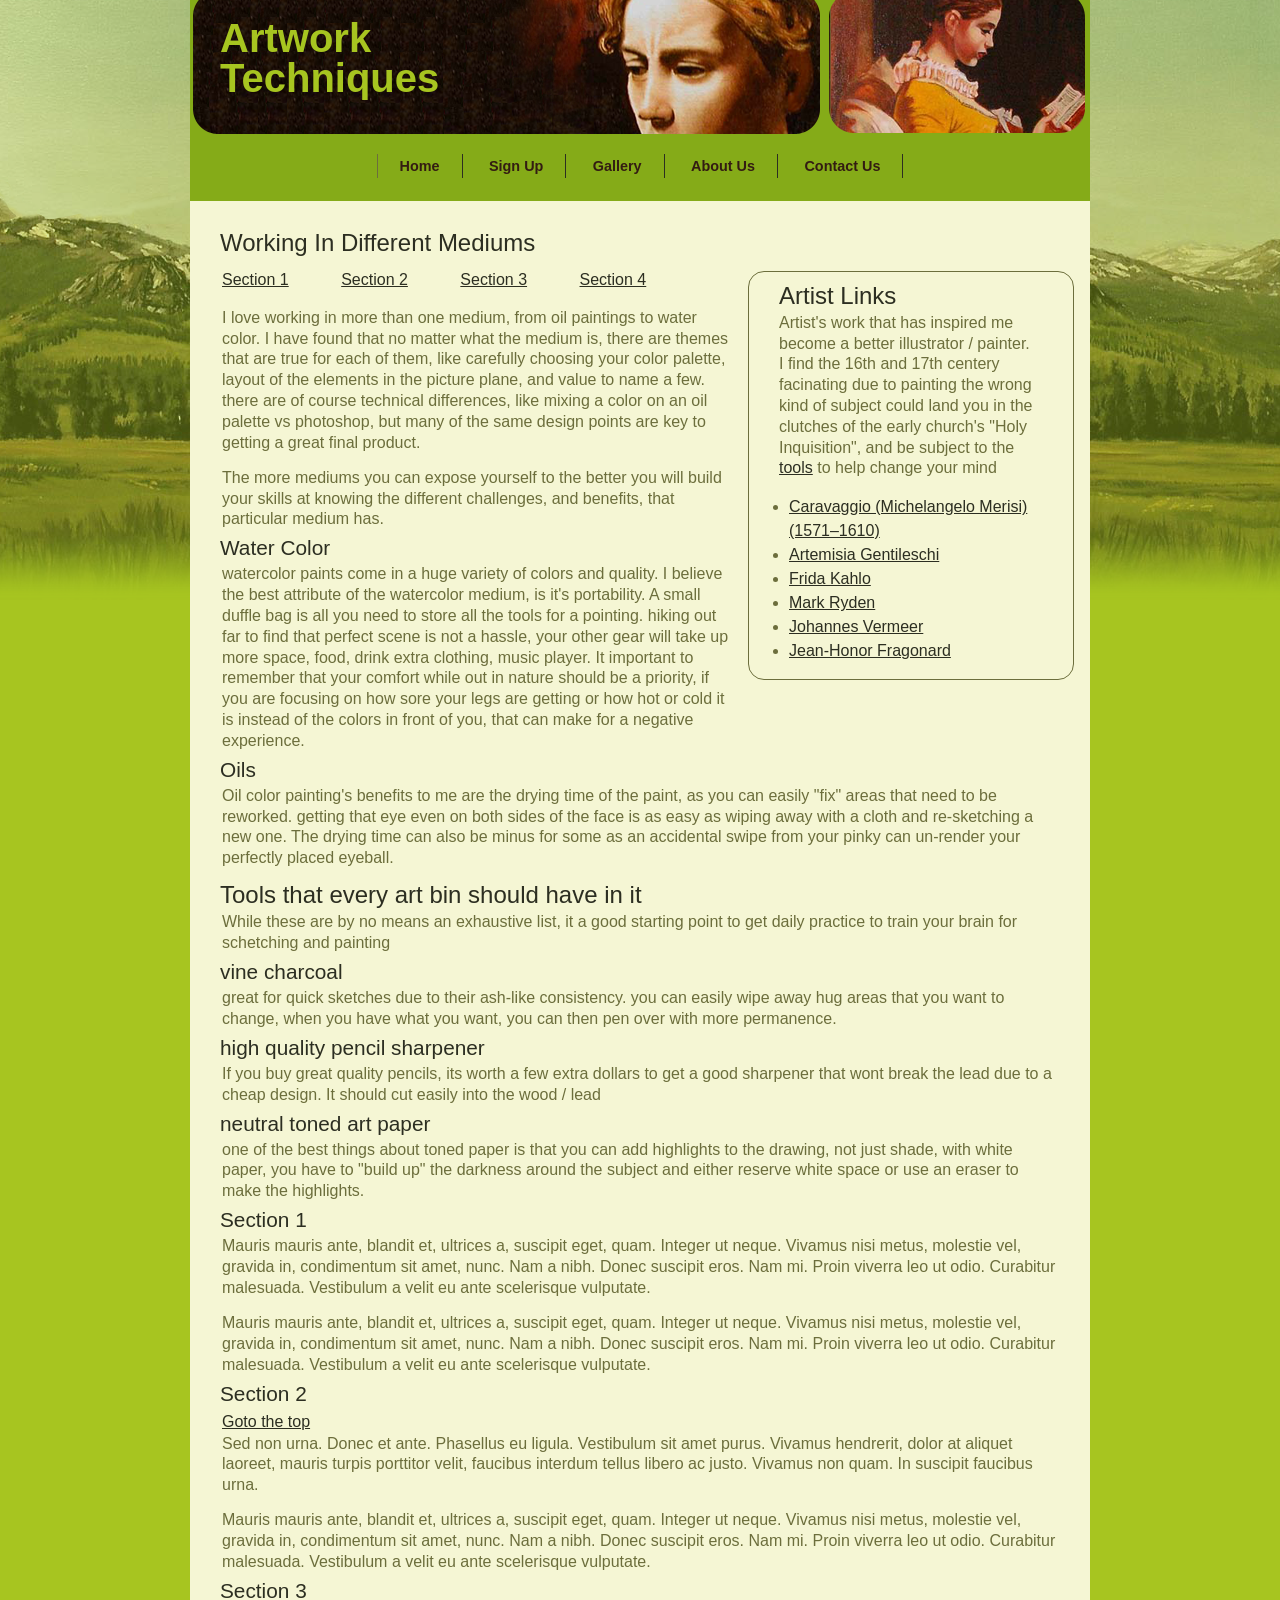
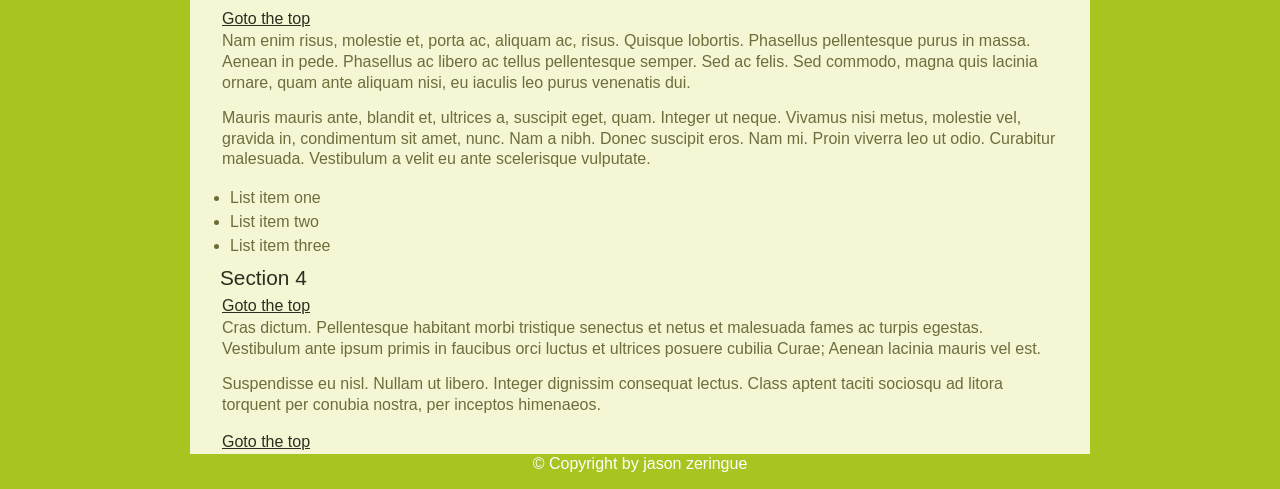
<file: index.html>
<!doctype html>
<html>
<head>
<meta charset="UTF-8">
<title>Artwork Techniques</title>

<link href="css/style1.css" rel="stylesheet" type="text/css" />

</head> 
<body class="page" id="top"> 
	<header>
	<h1>Artwork Techniques</h1> 
	</header>
	<nav id="navigation" role="navigation">
		<ul>
			<li><a href="index.html">Home</a></li>
			<li><a href="sign-up.html">Sign Up</a></li>
			<li><a href="gallery.html">Gallery</a></li>
			<li><a href="#">About Us</a></li>
			<li><a href="#">Contact Us</a></li>
			
		</ul>
		<h2>main navigation</h2> 
	</nav>

	<div id="mainContent">
		<aside>
			<h2>Artist Links</h2> 
			<p>Artist's work that has inspired me become a better illustrator / painter.<br>
			I find the 16th and 17th centery facinating due to painting the wrong kind of subject could land you in the clutches of the early church's "Holy Inquisition", and be subject to the<a href="http://listverse.com/2013/09/24/10-horrifying-tortures-of-early-christians/"> tools</a> to help change your mind </p>
			<ul>
				<li><a href="http://www.metmuseum.org/toah/hd/crvg/hd_crvg.htm" target="_blank">Caravaggio (Michelangelo Merisi) (1571–1610)</a></li>
				<li><a href="http://www.arthistoryarchive.com/arthistory/baroque/Artemisia-Gentileschi.html" target="_blank">Artemisia Gentileschi</a></li>
				<li><a href="http://en.wikipedia.org/wiki/Frida_Kahlo" target="_blank">Frida Kahlo</a></li>
				<li><a href="http://www.markryden.com/" target="_blank">Mark Ryden</a></li>
				<li><a href="http://www.metmuseum.org/toah/hd/verm/hd_verm.htm" target="_blank">Johannes Vermeer</a></li>
				<li><a href="http://en.wikipedia.org/wiki/Jean-Honor%C3%A9_Fragonard" target="_blank">Jean-Honor Fragonard</a></li>
			</ul>
		</aside>
		<article>	
			<h2 >Working In Different Mediums</h2>
			<a href="#section1">Section 1 </a> 
            <a href="#section2">Section 2 </a>
            <a href="#section3">Section 3 </a>
            <a href="#section4">Section 4 </a>
			<p>I love working in more than one medium, from oil paintings to water color. I have found that no matter what the medium is, there are themes that are true for each of them, like carefully choosing your color palette, layout of the elements in the picture plane, and value to name a few. there are of course technical differences, like mixing a color on an oil palette vs photoshop, but many of the same design points are key to getting a great final product.</p>
			<p>The more mediums you can expose yourself to the better you will build your skills at knowing the different challenges, and benefits, that particular medium has.</p>
			<h3>Water Color</h3>
			<p>watercolor paints come in a huge variety of colors and quality. I believe the best attribute of the watercolor medium, is it's portability. A small duffle bag is all you need to store all the tools for a pointing. hiking out far to find that perfect scene is not a hassle, your other gear will take up more space, food, drink extra clothing, music player. It important to remember that your comfort while out in nature should be a priority, if you are focusing on how sore your legs are getting or how hot or cold it is instead of the colors in front of you, that can make for a negative experience.</p>
			<h3>Oils</h3>
			<p>Oil color painting's benefits to me are the drying time of the paint, as you can easily "fix" areas that need to be reworked. getting that eye even on both sides of the face is as easy as wiping away with a cloth and re-sketching a new one. The drying time can also be minus for some as an accidental swipe from your pinky can un-render your perfectly placed eyeball.</p>
		</article>
		
		<article>
			<h2>Tools that every art bin should have in it</h2>
			<p>While these are by no means an exhaustive list, it a good starting point to get daily practice to train your brain for schetching and painting </p>
			<h3>vine charcoal</h3>
			<p>great for quick sketches due to their ash-like consistency. you can easily wipe away hug areas that you want to change, when you have what you want, you can then pen over with more permanence.</p>
			<h3>high quality pencil sharpener</h3>
			<p>If you buy great quality pencils, its worth a few extra dollars to get a good sharpener that wont break the lead due to a cheap design. It should cut easily into the wood / lead</p>
			<h3>neutral toned art paper</h3>
			<p>one of the best things about toned paper is that you can add highlights to the drawing, not just shade, with white paper, you have to "build up" the darkness around the subject and either reserve white space or use an eraser to make the highlights.</p>
		</article>
<h3 id="section1">Section 1</h3>

    <p>
    Mauris mauris ante, blandit et, ultrices a, suscipit eget, quam. Integer
    ut neque. Vivamus nisi metus, molestie vel, gravida in, condimentum sit
    amet, nunc. Nam a nibh. Donec suscipit eros. Nam mi. Proin viverra leo ut
    odio. Curabitur malesuada. Vestibulum a velit eu ante scelerisque vulputate.
    </p>
    <p>
    Mauris mauris ante, blandit et, ultrices a, suscipit eget, quam. Integer
    ut neque. Vivamus nisi metus, molestie vel, gravida in, condimentum sit
    amet, nunc. Nam a nibh. Donec suscipit eros. Nam mi. Proin viverra leo ut
    odio. Curabitur malesuada. Vestibulum a velit eu ante scelerisque vulputate.
    </p>
	
<h3 id="section2">Section 2</h3>
    <a href="#top" class="anchor-links">Goto the top</a>
    <p>
    Sed non urna. Donec et ante. Phasellus eu ligula. Vestibulum sit amet
    purus. Vivamus hendrerit, dolor at aliquet laoreet, mauris turpis porttitor
    velit, faucibus interdum tellus libero ac justo. Vivamus non quam. In
    suscipit faucibus urna.
    </p>
    <p>
    Mauris mauris ante, blandit et, ultrices a, suscipit eget, quam. Integer
    ut neque. Vivamus nisi metus, molestie vel, gravida in, condimentum sit
    amet, nunc. Nam a nibh. Donec suscipit eros. Nam mi. Proin viverra leo ut
    odio. Curabitur malesuada. Vestibulum a velit eu ante scelerisque vulputate.
    </p>
	
  <h3 id="section3">Section 3</h3>
    <a href="#top" class="anchor-links">Goto the top</a>
    <p>
    Nam enim risus, molestie et, porta ac, aliquam ac, risus. Quisque lobortis.
    Phasellus pellentesque purus in massa. Aenean in pede. Phasellus ac libero
    ac tellus pellentesque semper. Sed ac felis. Sed commodo, magna quis
    lacinia ornare, quam ante aliquam nisi, eu iaculis leo purus venenatis dui.
    </p>
    <p>
    Mauris mauris ante, blandit et, ultrices a, suscipit eget, quam. Integer
    ut neque. Vivamus nisi metus, molestie vel, gravida in, condimentum sit
    amet, nunc. Nam a nibh. Donec suscipit eros. Nam mi. Proin viverra leo ut
    odio. Curabitur malesuada. Vestibulum a velit eu ante scelerisque vulputate.
    </p>
    <ul>
      <li>List item one</li>
      <li>List item two</li>
      <li>List item three</li>
    </ul>
	
  <h3 id="section4">Section 4</h3>
	<a href="#top" class="anchor-links">Goto the top</a>
    <p>
    Cras dictum. Pellentesque habitant morbi tristique senectus et netus
    et malesuada fames ac turpis egestas. Vestibulum ante ipsum primis in
    faucibus orci luctus et ultrices posuere cubilia Curae; Aenean lacinia
    mauris vel est.
    </p>
    <p>
    Suspendisse eu nisl. Nullam ut libero. Integer dignissim consequat lectus.
    Class aptent taciti sociosqu ad litora torquent per conubia nostra, per
    inceptos himenaeos.
    </p>
 	<a href="#top" class="anchor-links">Goto the top</a>
	</div> <!-- closing primaryContent   -->
	<footer>
		<p>
		&copy; Copyright  by jason zeringue
		</p>
	</footer>
</body>
</html>
</file>
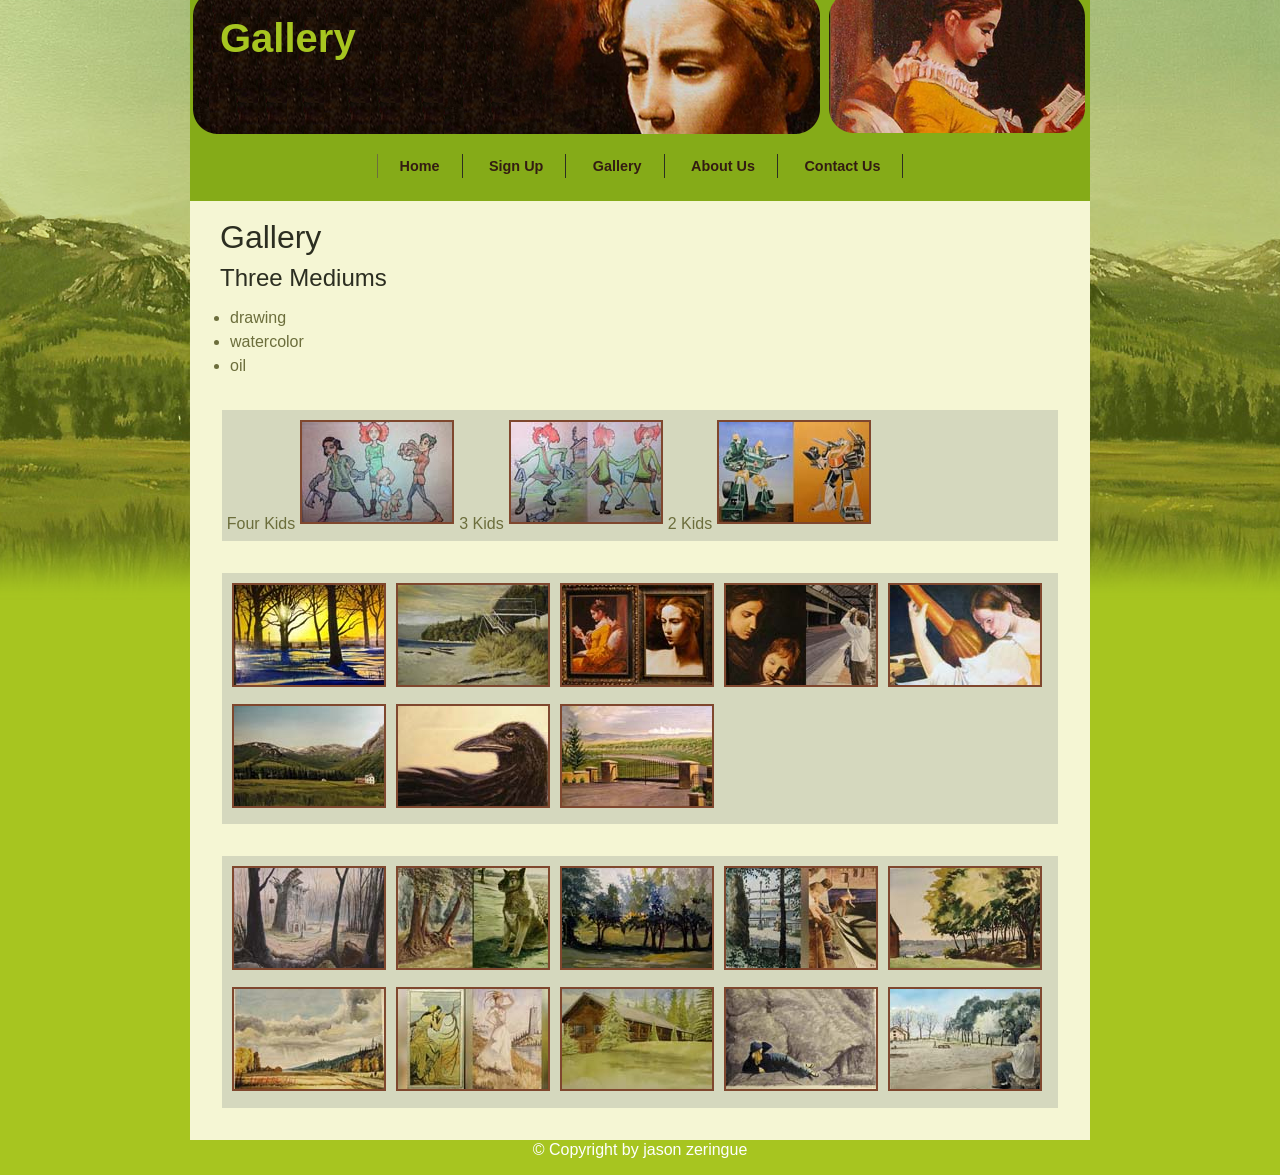
<file: gallery.html>
<!doctype html>
<html>
<head>
<meta charset="UTF-8">
<title>Gallery</title>
<link href="css/style1.css" type="text/css" rel="stylesheet" /> 

<!--  media queries  -->
<!-- <link href="css/tablet.css" type="text/css" rel="stylesheet"  media=" (min-width:501px) and (max-width:900px)" />
<link href="css/mobile.css" type="text/css" rel="stylesheet"  media=" (min-width:1px) and (max-width:500px)"/> -->
<script src="javascript/objects.js" type="text/javascript"> </script>

<!-- make cross-device scaling of content standard, so as not to get "shrunken text" on mobile
	And so we dont get content "cut off" in the mobile form factor
<!-- <meta name="viewport" content="width=device-width, initial-scale=1"> -->
</head>
<body> 
<!-- <script src="http://cdnjs.cloudflare.com/ajax/libs/gsap/latest/TweenMax.min.js"> </script> -->
	
<header>
	<h1>Gallery</h1> 
	</header>
	<nav id="navigation" role="navigation">
		<ul>
			<li><a href="index.html">Home</a></li>
			<li><a href="sign-up.html">Sign Up</a></li>
			<li><a href="gallery.html">Gallery</a></li>
			<li><a href="#">About Us</a></li>
			<li><a href="#">Contact Us</a></li>
		</ul>
	</nav>
<div id="mainContent">
	<h1>Gallery</h1>
	<h2>Three Mediums</h2>
	<div class="tab-panels">
    	<ul class="tabs">
        	<li rel="drawing" class="active">drawing </li>
            <li rel="water-color" >watercolor</li>
            <li rel="oil">oil</li>
    	</ul>
    	<div id="thumbs">
	        <div id="drawing" class="panel"> 
	        	<img src="images/drawing/thumbs/artwork_1.jpg" width="150" height="100" />
	            <img src="images/drawing/thumbs/artwork_2.jpg" width="150" height="100"  />
	            <img src="images/drawing/thumbs/artwork_3.jpg" width="150" height="100"  />
	            <img src="images/drawing/thumbs/artwork_4.jpg" width="150" height="100"  />
	            <img src="images/drawing/thumbs/artwork_5.jpg" width="150" height="100"  />
	            <img src="images/drawing/thumbs/artwork_6.jpg" width="150" height="100"  />
	            <img src="images/drawing/thumbs/artwork_7.jpg" width="150" height="100"  />
	            <img src="images/drawing/thumbs/artwork_8.jpg" width="150" height="100"  />
	            <img src="images/drawing/thumbs/artwork_9.jpg" width="150" height="100"  />
	            <img src="images/drawing/thumbs/artwork_10.jpg" width="150" height="100"  />
	        </div>
	        
	        <div id="water-color" class="panel active"> 
	        	<img src="images/watercolor/thumbs/artwork_1.jpg" width="150" height="100" />
	            <img src="images/watercolor/thumbs/artwork_2.jpg" width="150" height="100" />
	            <img src="images/watercolor/thumbs/artwork_3.jpg" width="150" height="100" />
	            <img src="images/watercolor/thumbs/artwork_4.jpg" width="150" height="100" />
	            <img src="images/watercolor/thumbs/artwork_5.jpg" width="150" height="100" />
	            <img src="images/watercolor/thumbs/artwork_6.jpg" width="150" height="100" />
	            <img src="images/watercolor/thumbs/artwork_7.jpg" width="150" height="100" />
	            <img src="images/watercolor/thumbs/artwork_8.jpg" width="150" height="100" />
	            <img src="images/watercolor/thumbs/artwork_9.jpg" width="150" height="100" />
	            <img src="images/watercolor/thumbs/artwork_10.jpg" width="150" height="100" />
	        </div>
	        
	        <div id="oil" class="panel"> 
	        	<img src="images/oil/thumbs/artwork_1.jpg" width="150" height="100"/>
	            <img src="images/oil/thumbs/artwork_2.jpg" width="150" height="100" />
	            <img src="images/oil/thumbs/artwork_4.jpg" width="150" height="100" />
	            <img src="images/oil/thumbs/artwork_5.jpg" width="150" height="100" />
	            <img src="images/oil/thumbs/artwork_6.jpg" width="150" height="100" />
	            <img src="images/oil/thumbs/artwork_7.jpg" width="150" height="100" />
	            <img src="images/oil/thumbs/artwork_8.jpg" width="150" height="100" />
	        
	        </div>
    	</div><!-- closing thumbs div -->
    </div><!--closing tab-panels -->

</div><!-- closing primaryContent   -->

<footer>
	<p class="odd">
		&copy; Copyright  by jason zeringue
	</p>
</footer>

</body>
</html>
</file>
<file: css/style1.css>
@charset "UTF-8";
html{
	background: #A7C520 url( ../images/interfaceImages/body-background.png) repeat-x 350px 0px;
}
body {
	/*color:#331C12; ALMOST BLACK  
	color:#FFEDE5;  	
	color:#f5f6d4; BODY BACKGROUND
	color:#A7C520; Light Green Background 
	color:#193441; */
	line-height: 1.5em;
	font-family: Verdana, Geneva, sans-serif;
	font-size:16px;
	background: #f5f6d4;
	width:900px; 
	margin: 0 auto;
	color:#6C6E3C; /*  ALL BASE TEXT COLOR  */

}


h1 { font-size: 2em; font-weight:normal; margin: -.3em 0 .4em 0; padding:0 30px 0 30px; line-height: 1em; clear:left; color:#2c2e21;}
h2 { font-size: 1.5em; font-weight:normal; margin: .5em 0 .2em 0; padding:0 30px 0 30px; clear:left; color:#2c2e21;}
h3 { font-size: 1.3em; font-weight:normal; margin: -.4em 0em .2em 0em; padding:0 30px 0 30px; clear:left; color:#2c2e21;}
h4 {padding:0 30px 0 30px; }
p { margin: 0 0 .9em 0; padding:0 2em; line-height: 1.3em; clear:left; }
img {   border: 2px solid #7F472E; padding:0px; margin:5px;  }

/* LINK STYLES SECTIONS FOR THE WEBSITE */
nav a  { color: #331C12; text-decoration:none;font-weight:bold;font-size: .9em; padding: 5px 22px;
border-radius: 5px;  }    /* unvisited links */
nav a:visited { color: #331C12; }   /* visited links   */
nav a:hover   { color: #331C12; } /* user hovers     */
nav a:active  { color: #331C12;}   /* active links    */
/* all body links */
#mainContent a {  text-decoration:underline; margin: 0; padding: .5em 1em 1em 2em;}
#mainContent a:link { color:#2c2e21;   }
#mainContent a:visited { color:#2c2e21;   }
#mainContent a:hover { color:#2c2e21;   }
#mainContent a:active { color:#2c2e21;   }
/*override the padding for the links in the aside elements */
#mainContent aside a{ padding:0;}
/*.anchor-links{ color:red; padding: 2em; } */

article a{padding: 1em; display: inline-block;}
header {
	height: 150px;
	background: #85AB18 url(../images/interfaceImages/banner-background.png);
}
header h1 {font-size:2.5em; font-weight:bolder; padding:30px 20px 20px 30px; width: 350px; color:#a7c520; }

nav{
	text-align:center;
	margin-top: 0; 
	margin-bottom: 15px;
	background: #85AB18;
}
nav ul{
	width:auto;
	display:inline-block;
	overflow: hidden;
	border-left-width: .1em;
	border-left-style: solid;
	list-style:none;
	text-align:center;
	padding:0;	
}
nav ul li{	
	display:inline-block;
	/*float: left;
	padding: .5em ;*/
	border-right: .1em solid;
	border-right-color:#2c2e21;
	text-decoration:none;}

nav h2{
	display:none;	
}
#mainContent{
	background-color:#F5F6D4;
}
#mainContent{margin: 30px 0px 0px 0px; clear:both;}

aside{float: right; border: solid 1px; border-radius: 1em; margin:2.5em 1em; width:36%; height: 90%; }
aside p {padding:0px 30px;}
aside div p{padding:0;} 
aside h3, aside img{padding:0px 10px 0px 30px; margin:0;}
footer{	background-color:#A7C520; color:#ffffff;  text-align:center; }
form {margin: 10px 10px 30px 30px;;}
button{ margin:5px 5px 5px 30px;}

form {
	background-color: rgba(139,146,139, 0.2);
	border-radius: 1em;
	margin: 1em;
	width: 56%;
}
/**  get rid of the bullet list graphic ***/

form ul{
  list-style-type: none;  
}

/**  give the fieldset some styles (the fieldset set multiple form sections apart) ***/

fieldset{
	margin-top: 1em;
	border: none;
	line-height: 1.6em;	
	background-color: rgba(139, 146, 139, .01);
}

/**  the legend is a label for each fieldset ***/
legend{
	font-style: italic;
	color: #7f472e;
	background-color:#d6dcd6;
	padding: 2px 5px;
	border-radius: 5px;
	border-top: 1px;
	border-top-color: #d6dcd6;
}

/**  we use the CSS3 attribute filter to selectivly style certain input elements ***/
input[type="text"],
input[type="number"],
input[type="email"], 
input[type="select"],
input[type="tel"],
input[type="date"],
input[type="password"],
textarea,
input[type="checkbox"]{
	width: 10em;	
	border: 1px solid #abb0ab;
	padding: .3em;
    margin: 0 .8em;
	outline: none;
}
textarea{
	width: 20em;
	height: 8em;
}

select{
    padding: 2px;
    margin: 0 10px;
}
/***   FORM EVENT STYLING **** */
input[type="text"]:focus, 
input[type="text"]:hover, 
input[type="number"]:focus, 
input[type="number"]:hover, 
input[type="date"]:focus, 
input[type="date"]:hover, 
input[type="tel"]:focus, 
input[type="tel"]:hover, 
input[type="password"]:focus, 
input[type="password"]:hover{
background-color: lightcyan;
border: 1px solid #669900;
		
}
/* use the attribute filter to style the submit button uniquely   */
input[type="submit"]{
	border: 1px solid #d96849;
	background-color: #466c8c;
	color: #f5f6d4;
	border-radius: 5px;
	margin-top: 10px;
	padding: 10px 10px;
    margin: 0 0 0 0px;
	cursor: pointer;	
	/*float: left; clear: left;*/
}

input[type="submit"]:hover{

	background-color: #7CA0BD;
	
}

label{
	float: left;
	width: 260px;
	clear: left;
    text-align: right;
	
}

.checkboxes{
	/*float: right;*/
}

.error{
    color: red;   
}

.thumbs_block{
	padding: .3em;
	margin: 2em;
	background: rgba(139, 146, 139, .3);
}

/* shopping Cart styles  */
#mainContent #shopping_cart_div{
	padding: 0px;
	margin: 0px;

}
#mainContent #shopping_cart_div img{
	margin: 0;
}
</file>
